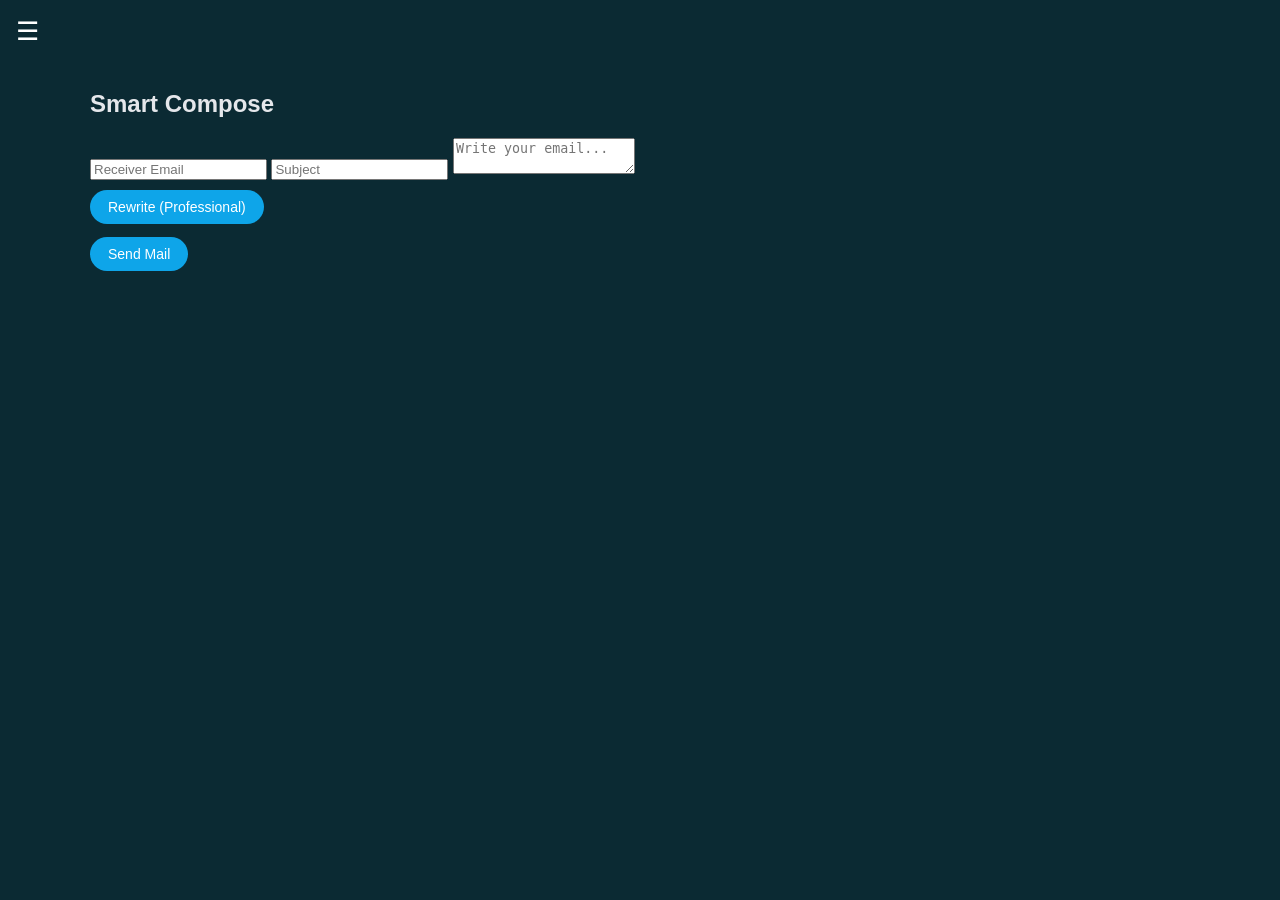
<file: templates/compose.html>
<!DOCTYPE html>
<html>
<head>
  <link rel="stylesheet" href="/static/style.css">
  <meta name="viewport" content="width=device-width, initial-scale=1">
</head>

<body>

<!-- HAMBURGER -->
<div id="menu">☰</div>

<!-- SIDEBAR -->
<div id="sidebar">
  <a href="/" onclick="closeSide()">📂 Classification</a>
  <a href="/compose" onclick="closeSide()">✍ Smart Compose</a>
</div>

<div class="main">

<h2>Smart Compose</h2>

<input id="to" placeholder="Receiver Email">

<input id="subject" placeholder="Subject">

<textarea id="composeBox" placeholder="Write your email..."></textarea>

<div id="tone" style="margin-top:10px;"></div>

<button onclick="rewrite()">Rewrite (Professional)</button>

<pre id="result" style="white-space:pre-wrap;"></pre>

<div id="newtone"></div>

<button onclick="sendMail()">Send Mail</button>

</div>

<script>
/* ================= SIDEBAR ================= */
const menu = document.getElementById("menu")
const sidebar = document.getElementById("sidebar")

menu.onclick = () => sidebar.classList.toggle("show")
function closeSide(){ sidebar.classList.remove("show") }

/* ================= AUTOFILL FROM REPLY ================= */
window.onload = function(){

  const r_to = localStorage.getItem("reply_to")
  const r_subject = localStorage.getItem("reply_subject")
  const r_body = localStorage.getItem("reply_body")

  if(r_to) document.getElementById("to").value = r_to
  if(r_subject) document.getElementById("subject").value = r_subject
  if(r_body) document.getElementById("composeBox").value = r_body
}

/* ================= REWRITE ================= */
function rewrite(){

  const text = composeBox.value.trim()
  if(!text){
    alert("Please write an email first")
    return
  }

  tone.innerText = "✨ Analyzing tone..."
  result.innerText = ""

  fetch("/analyze",{
    method:"POST",
    headers:{ "Content-Type":"application/json" },
    body:JSON.stringify({ text: text })
  })
  .then(r=>r.json())
  .then(d=>{
    tone.innerText = "Original Tone: " + d.tone
    newtone.innerText = "New Tone: " + d.newtone
    result.innerText = d.rewritten

    // Replace textarea with rewritten content
    composeBox.value = d.rewritten
  })
  .catch(()=>{
    tone.innerText = "❌ AI rewrite failed"
  })
}

/* ================= SEND ================= */
function sendMail(){

  const toVal = to.value.trim()
  const bodyVal = composeBox.value.trim()

  if(!toVal || !bodyVal){
    alert("To and Message are required")
    return
  }

  fetch("/send_mail",{
    method:"POST",
    headers:{ "Content-Type":"application/json" },
    body:JSON.stringify({
      to: toVal,
      subject: subject.value,
      body: bodyVal
    })
  })
  .then(r=>r.json())
  .then(()=>{
    alert("✅ Mail Sent Successfully!")
    localStorage.clear()
    window.location = "/"
  })
  .catch(()=>{
    alert("❌ Failed to send mail")
  })
}
</script>

</body>
</html>
</file>
<file: static/style.css>
/* ================= GLOBAL ================= */

body{
  margin:0;
  background:#0b2a33;
  color:#e5e7eb;
  font-family:"Segoe UI", Roboto, Arial, sans-serif;
}

/* ================= HAMBURGER ================= */

#menu{
  position:fixed;
  top:16px;
  left:16px;
  font-size:26px;
  cursor:pointer;
  z-index:1001;
  color:white;
}

/* ================= SIDEBAR ================= */

#sidebar{
  position:fixed;
  top:0;
  left:-230px;
  width:210px;
  height:100%;
  background:#041e26;
  padding-top:70px;
  transition:0.3s ease;
  z-index:1000;
  box-shadow:2px 0 10px rgba(0,0,0,0.4);
}

#sidebar.show{ left:0; }

#sidebar a{
  display:block;
  padding:14px 18px;
  color:#e5e7eb;
  text-decoration:none;
  font-size:15px;
}

#sidebar a:hover{
  background:#0ea5e9;
  color:white;
}

/* ================= MAIN ================= */

.main{
  padding:70px 35px 30px;
  max-width:1100px;
  margin:auto;
}

/* ================= ADD FOLDER ================= */

.add-form{
  margin-bottom:25px;
}

.add-form input{
  padding:10px;
  border-radius:8px;
  border:none;
  outline:none;
}

.add-form button{
  padding:10px 14px;
  border:none;
  border-radius:8px;
  background:#0ea5e9;
  color:white;
  cursor:pointer;
}

/* ================= GRID ================= */

.grid{
  display:grid;
  grid-template-columns:repeat(auto-fit,minmax(200px,1fr));
  gap:22px;
}

/* ================= FOLDER CARD ================= */

.card{
  background:linear-gradient(135deg,#0ea5e9,#0284c7);
  padding:35px;
  border-radius:22px;
  text-align:center;
  text-decoration:none;
  color:white;
  font-size:19px;
  position:relative;
  transition:0.25s;
}

.card:hover{ transform:translateY(-4px); }

.card span{
  position:absolute;
  top:12px;
  right:14px;
  background:#ef4444;
  border-radius:50%;
  padding:4px 9px;
  font-size:12px;
}

/* ================= EMAIL LIST ================= */

.email-card{
  background:white;
  color:#0f172a;
  padding:16px 18px;
  margin:14px 0;
  border-radius:14px;
  transition:0.2s;
}

.email-card:hover{
  box-shadow:0 8px 25px rgba(0,0,0,0.25);
}

.email-header{
  display:flex;
  align-items:center;
  gap:14px;
}

/* avatar */

.avatar{
  width:44px;
  height:44px;
  border-radius:50%;
  background:#0ea5e9;
  color:white;
  display:flex;
  align-items:center;
  justify-content:center;
  font-weight:bold;
  font-size:18px;
}

/* meta */

.meta{ flex:1; }

.meta .from{
  font-size:14px;
  color:#0f172a;
}

.subject{
  font-weight:600;
  margin-top:4px;
  color:#020617;
}

/* EMAIL DATE (FIXED) */
.email-date{
  font-size:11px;
  color:#64748b;
  white-space:nowrap;
}

/* ================= MAIL VIEW ================= */

.mail-body{
  white-space:pre-wrap;
  line-height:1.7;
  font-size:15px;
  color:#e5e7eb;
}

.html-mail{
  background:white;
  color:#020617;
  padding:24px;
  border-radius:14px;
  overflow-x:auto;
  line-height:1.7;
  box-shadow:0 6px 18px rgba(0,0,0,0.25);
}

/* ================= ACTION BUTTONS ================= */

.mail-actions{
  margin-top:15px;
  display:flex;
  gap:10px;
}

button{
  padding:9px 18px;
  border:none;
  border-radius:20px;
  background:#0ea5e9;
  color:white;
  cursor:pointer;
  font-size:14px;
}

button:hover{ background:#0284c7; }

/* ================= SUMMARY BOX ================= */

/* ================= SUMMARY BOX ================= */

#summaryBox{
  background:#f1f5f9;          /* Light background */
  border:1px solid #0ea5e9;
  padding:20px;
  border-radius:14px;
  margin-top:18px;
  color:#0f172a;               /* Dark readable text */
  font-size:15px;
  line-height:1.6;
}

/* Make summary headings darker */

#summaryBox strong{
  color:#0284c7;
}

/* If summary contains paragraph */

#summaryBox p{
  margin:8px 0;
  color:#0f172a;
}

/* ================= BACK BUTTON ================= */

.back-btn{
  display:inline-block;
  margin-bottom:18px;
  color:#38bdf8;
  text-decoration:none;
  font-size:14px;
}

/* ================= REMINDER CLOCK ================= */

.reminder-icon{
  position:fixed;
  top:18px;
  right:20px;
  font-size:26px;
  cursor:pointer;
  z-index:1002;
}

.reminder-badge{
  position:absolute;
  top:-6px;
  right:-8px;
  background:red;
  color:white;
  border-radius:50%;
  padding:2px 7px;
  font-size:12px;
}

/* ================= CALENDAR ================= */

.calendar-header{
  display:flex;
  justify-content:space-between;
  align-items:center;
  margin-bottom:15px;
}

.calendar-header button{
  background:#0ea5e9;
  border-radius:50%;
  width:36px;
  height:36px;
  padding:0;
  font-size:18px;
}

.calendar-title{
  font-size:20px;
  font-weight:bold;
}

.calendar{
  display:grid;
  grid-template-columns:repeat(7,1fr);
  gap:12px;
}

.day{
  background:#0f766e;
  padding:10px;
  border-radius:12px;
  min-height:90px;
  color:white;
  position:relative;
}

/* CALENDAR DATE (FIXED) */
.cal-date{
  font-weight:bold;
  margin-bottom:6px;
  font-size:14px;
}

/* REMINDER ITEM */

.reminder-item{
  background:#fde047;
  color:black;
  padding:4px 6px;
  border-radius:6px;
  font-size:12px;
  margin-top:4px;
  display:flex;
  justify-content:space-between;
  align-items:center;
}

/* ================= MOBILE ================= */

@media(max-width:600px){
  .main{ padding:75px 15px; }
  .mail-actions{ flex-direction:column; }
}
</file>
